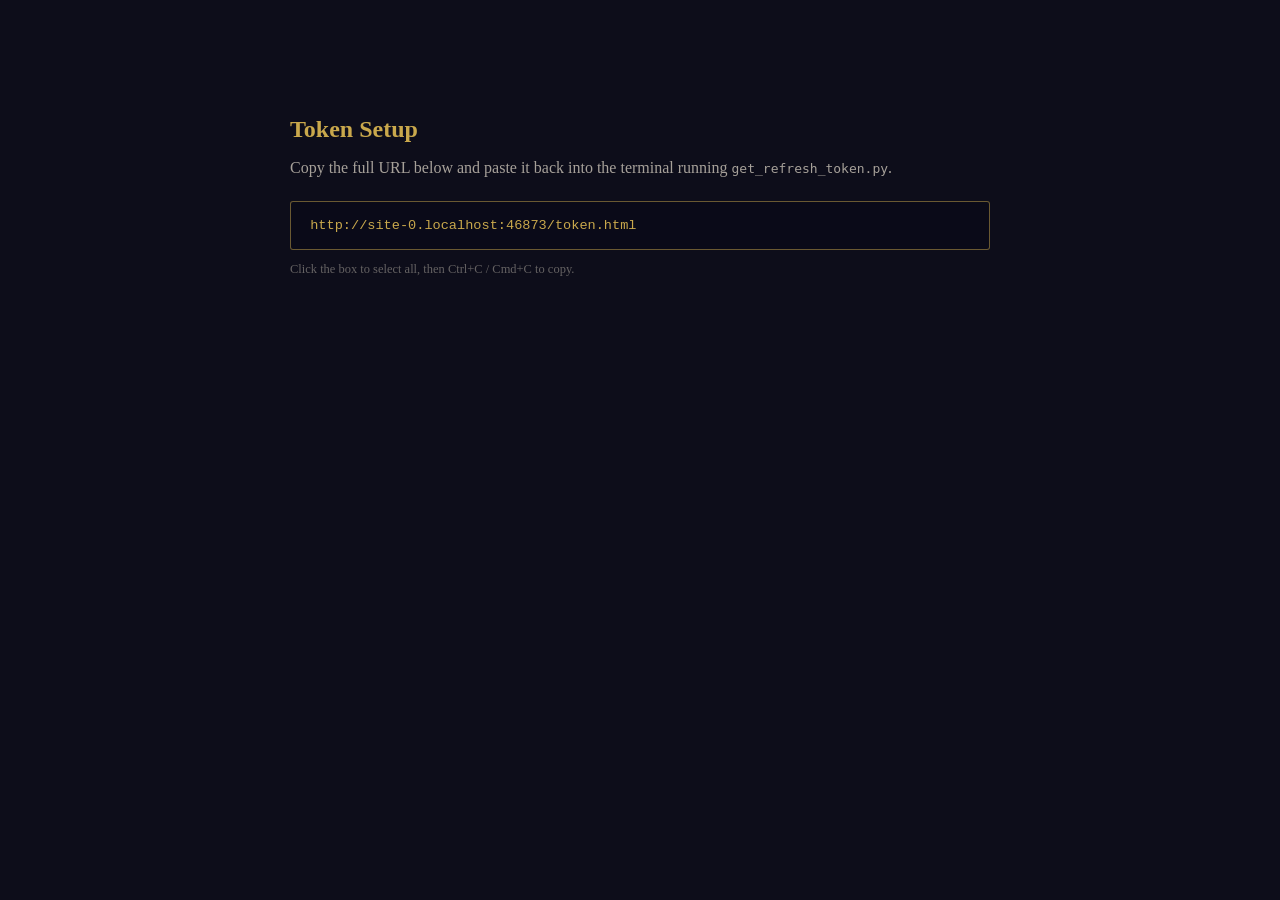
<file: token.html>
<!DOCTYPE html>
<html lang="en">
<head>
  <meta charset="UTF-8">
  <title>Soundtrack MoodPad — Token Setup</title>
  <style>
    body {
      background: #0d0d1a;
      color: #e8e0d0;
      font-family: Georgia, serif;
      padding: 2rem;
      max-width: 700px;
      margin: 4rem auto;
    }
    h2   { color: #c9a84c; margin-bottom: 0.5rem; }
    p    { color: rgba(232,224,208,0.7); margin-bottom: 1.5rem; }
    .box {
      background: #0a0a18;
      border: 1px solid rgba(201,168,76,0.5);
      padding: 1rem 1.2rem;
      border-radius: 3px;
      word-break: break-all;
      font-family: "Courier New", monospace;
      font-size: 0.85rem;
      color: #c9a84c;
      cursor: text;
      user-select: all;
    }
    .hint { font-size: 0.78rem; color: rgba(232,224,208,0.4); margin-top: 0.75rem; }
  </style>
</head>
<body>
  <h2>Token Setup</h2>
  <p>
    Copy the full URL below and paste it back into the terminal
    running <code>get_refresh_token.py</code>.
  </p>
  <div class="box" id="url">Loading…</div>
  <p class="hint">Click the box to select all, then Ctrl+C / Cmd+C to copy.</p>

  <script>
    document.getElementById("url").textContent = window.location.href;
  </script>
</body>
</html>
</file>
